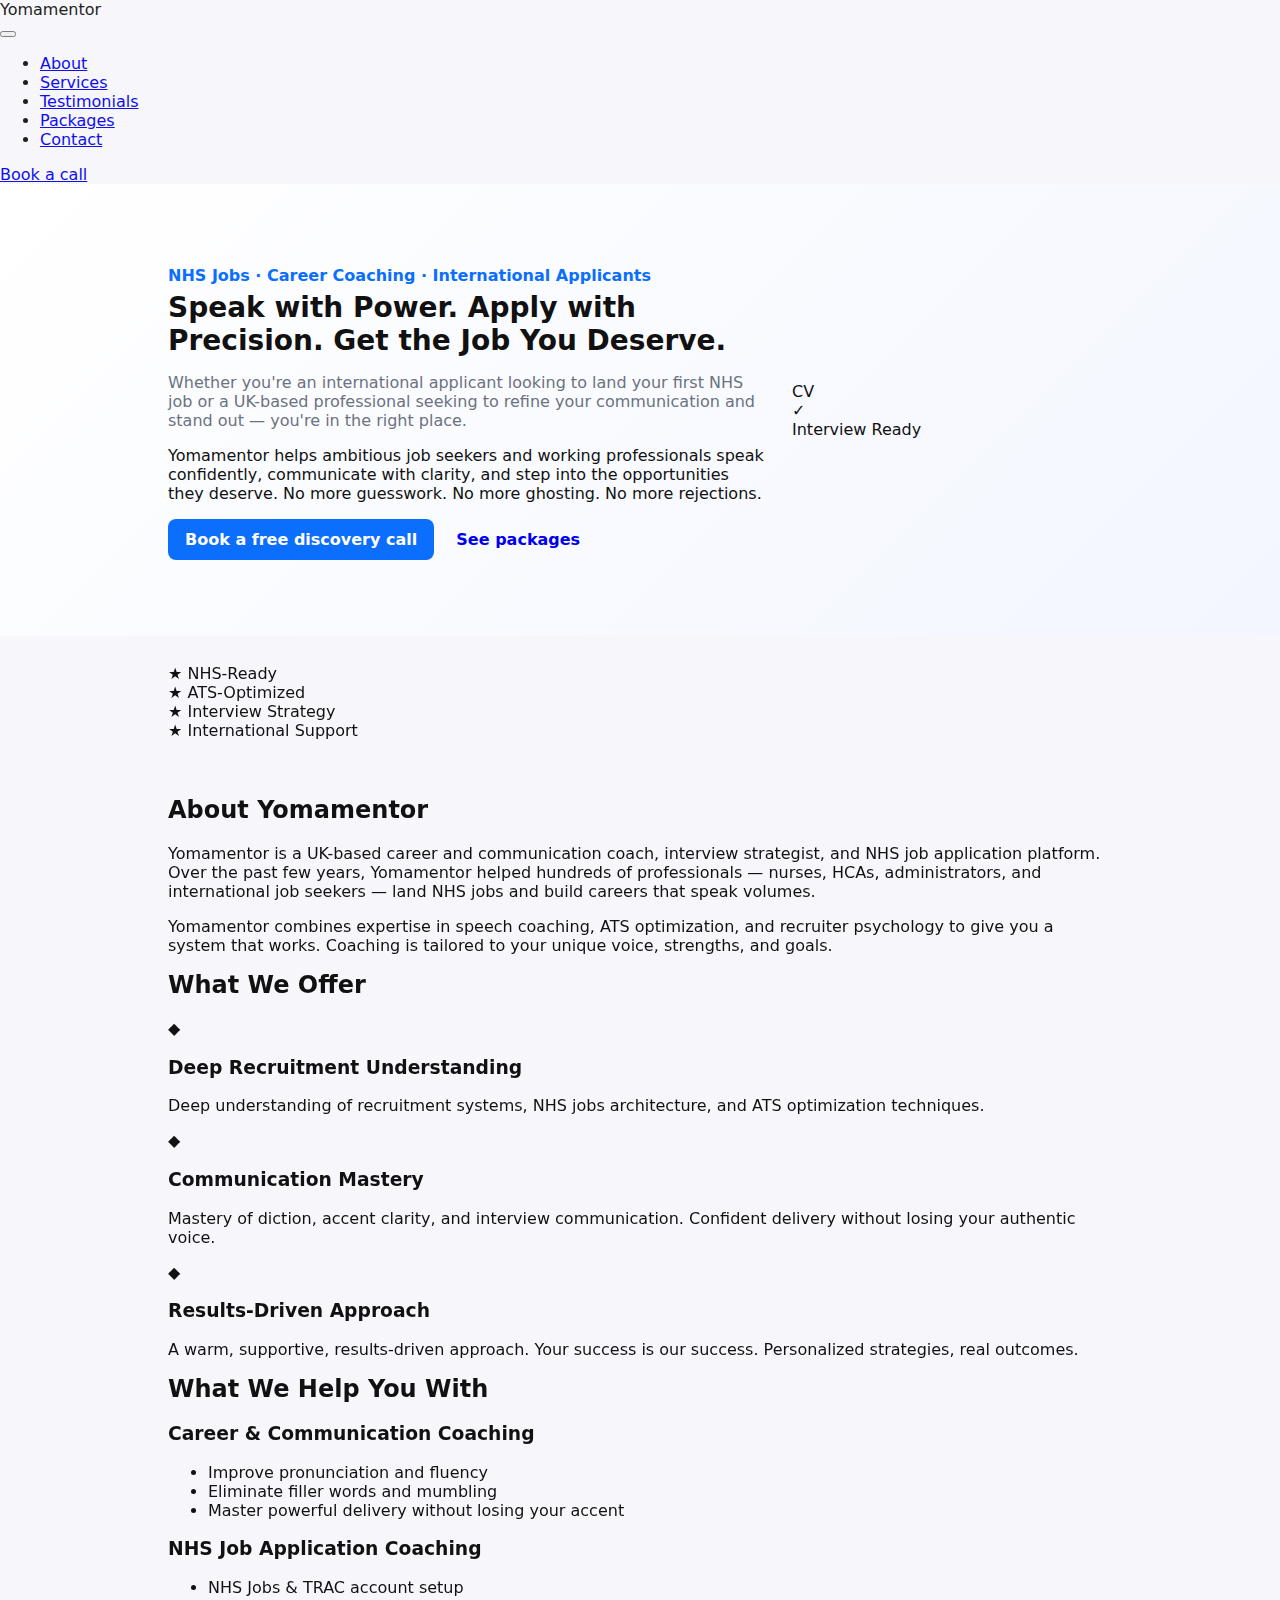
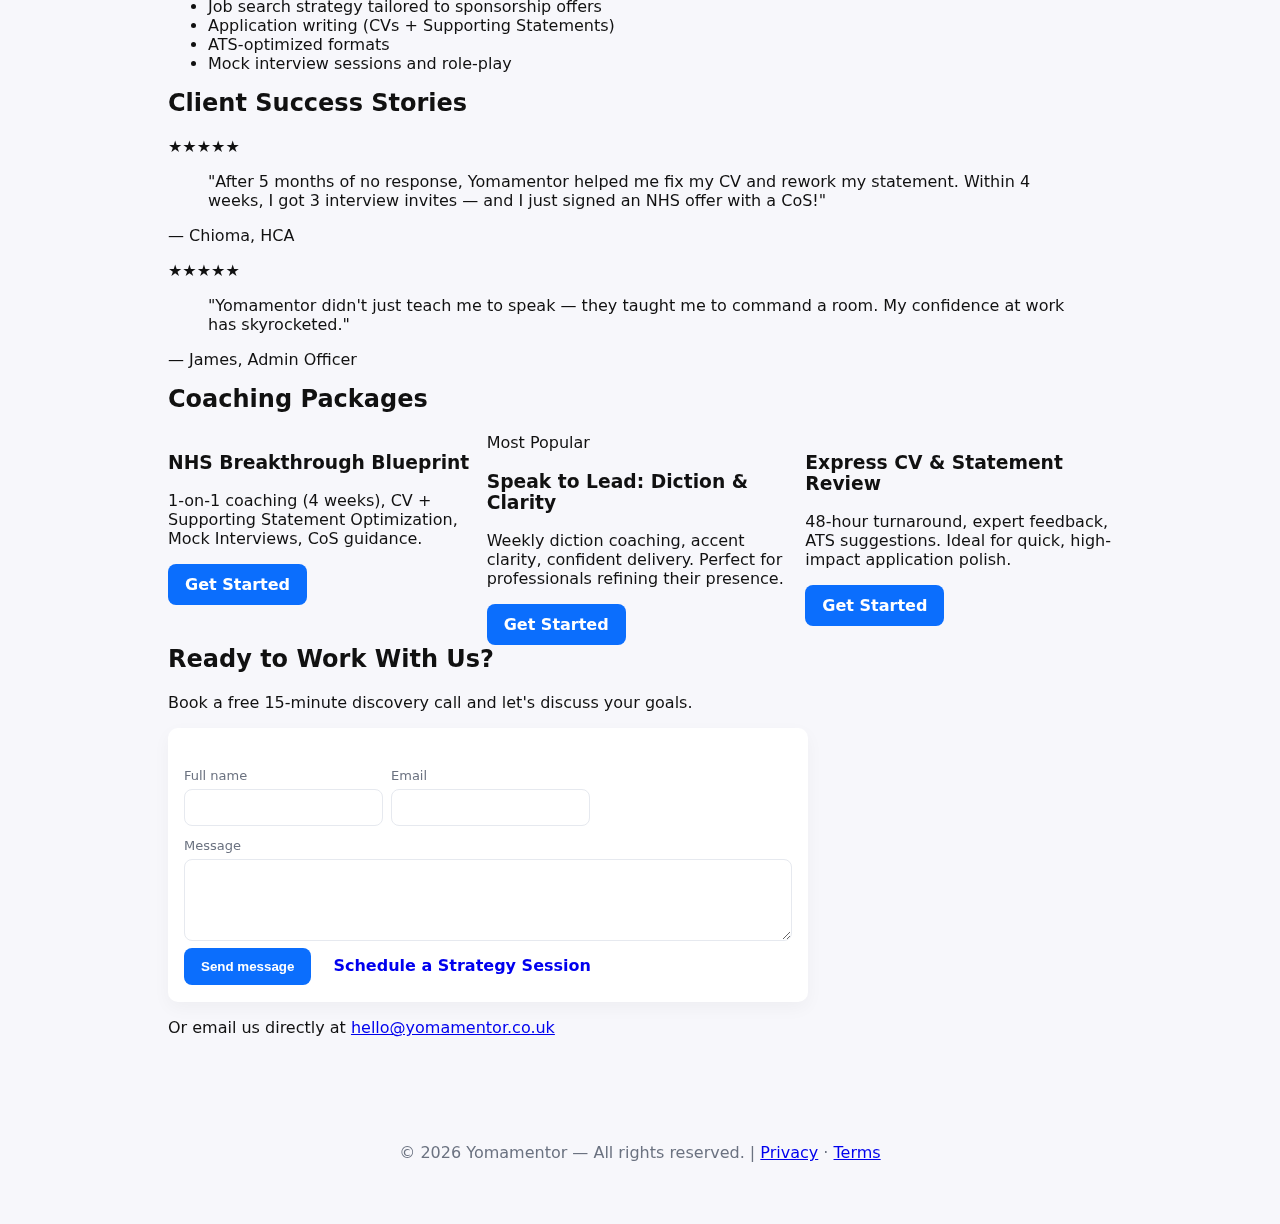
<file: index.html>
<!doctype html>
<html lang="en">
    <head>
        <meta charset="utf-8" />
        <meta name="viewport" content="width=device-width, initial-scale=1" />
        <title>Yomamentor — Career & Communication Coaching</title>
        <link rel="preconnect" href="https://fonts.googleapis.com">
        <link rel="preconnect" href="https://fonts.gstatic.com" crossorigin>
        <link href="https://fonts.googleapis.com/css2?family=Playfair+Display:wght@600;700&family=Montserrat:wght@300;400;500;600&display=swap" rel="stylesheet">
        <link rel="stylesheet" href="styles.css">
    </head>
    <body>
        <!-- STICKY NAVIGATION -->
        <nav class="navbar">
            <div class="nav-container">
                <div class="nav-brand">
                    <span class="logo-text">Yomamentor</span>
                </div>
                <button class="mobile-toggle" id="mobile-toggle" aria-label="Toggle menu">
                    <span></span>
                    <span></span>
                    <span></span>
                </button>
                <ul class="nav-menu" id="nav-menu">
                    <li><a href="#about">About</a></li>
                    <li><a href="#offerings">Services</a></li>
                    <li><a href="#testimonials">Testimonials</a></li>
                    <li><a href="#packages">Packages</a></li>
                    <li><a href="#contact">Contact</a></li>
                </ul>
                <a class="nav-cta" id="nav-book-btn" href="#contact">Book a call</a>
            </div>
        </nav>

        <!-- HERO SECTION -->
        <header class="hero">
            <div class="container hero-grid">
                <div class="hero-text">
                    <p class="eyebrow">NHS Jobs · Career Coaching · International Applicants</p>
                    <h1>Speak with Power. Apply with Precision. Get the Job You Deserve.</h1>
                    <p class="lead">Whether you're an international applicant looking to land your first NHS job or a UK-based professional seeking to refine your communication and stand out — you're in the right place.</p>
                    <p>Yomamentor helps ambitious job seekers and working professionals speak confidently, communicate with clarity, and step into the opportunities they deserve. No more guesswork. No more ghosting. No more rejections.</p>
                    <div class="cta-row">
                        <a class="btn primary" id="book-btn" href="#contact">Book a free discovery call</a>
                        <a class="btn secondary" href="#packages">See packages</a>
                    </div>
                </div>
                <div class="hero-image">
                    <div class="hero-visual">
                        <div class="laptop-mockup">
                            <div class="laptop-screen">
                                <div class="cv-preview">CV</div>
                            </div>
                        </div>
                        <div class="chat-bubble bubble-1">✓</div>
                        <div class="chat-bubble bubble-2">Interview Ready</div>
                        <div class="glow-bg"></div>
                    </div>
                </div>
            </div>
        </header>

        <!-- TRUST BADGES STRIP -->
        <section class="trust-strip">
            <div class="container">
                <div class="trust-badges">
                    <div class="badge">
                        <span class="badge-icon">★</span>
                        <span class="badge-text">NHS-Ready</span>
                    </div>
                    <div class="badge">
                        <span class="badge-icon">★</span>
                        <span class="badge-text">ATS-Optimized</span>
                    </div>
                    <div class="badge">
                        <span class="badge-icon">★</span>
                        <span class="badge-text">Interview Strategy</span>
                    </div>
                    <div class="badge">
                        <span class="badge-icon">★</span>
                        <span class="badge-text">International Support</span>
                    </div>
                </div>
            </div>
        </section>

        <main class="container">
            <!-- ABOUT SECTION -->
            <section id="about">
                <div class="section-header">
                    <h2>About Yomamentor</h2>
                    <div class="gold-divider"></div>
                </div>
                <p>Yomamentor is a UK-based career and communication coach, interview strategist, and NHS job application platform. Over the past few years, Yomamentor helped hundreds of professionals — nurses, HCAs, administrators, and international job seekers — land NHS jobs and build careers that speak volumes.</p>
                <p>Yomamentor combines expertise in speech coaching, ATS optimization, and recruiter psychology to give you a system that works. Coaching is tailored to your unique voice, strengths, and goals.</p>
            </section>

            <!-- OFFERINGS (SERVICES) SECTION -->
            <section id="offerings">
                <div class="section-header">
                    <h2>What We Offer</h2>
                    <div class="gold-divider"></div>
                </div>
                <div class="offerings-grid">
                    <div class="offering-card">
                        <div class="card-icon">◆</div>
                        <h3>Deep Recruitment Understanding</h3>
                        <p>Deep understanding of recruitment systems, NHS jobs architecture, and ATS optimization techniques.</p>
                    </div>
                    <div class="offering-card">
                        <div class="card-icon">◆</div>
                        <h3>Communication Mastery</h3>
                        <p>Mastery of diction, accent clarity, and interview communication. Confident delivery without losing your authentic voice.</p>
                    </div>
                    <div class="offering-card">
                        <div class="card-icon">◆</div>
                        <h3>Results-Driven Approach</h3>
                        <p>A warm, supportive, results-driven approach. Your success is our success. Personalized strategies, real outcomes.</p>
                    </div>
                </div>
            </section>

            <!-- HELP SECTION -->
            <section id="help">
                <div class="section-header">
                    <h2>What We Help You With</h2>
                    <div class="gold-divider"></div>
                </div>
                
                <div class="help-grid">
                    <div class="help-card">
                        <h3>Career & Communication Coaching</h3>
                        <ul>
                            <li>Improve pronunciation and fluency</li>
                            <li>Eliminate filler words and mumbling</li>
                            <li>Master powerful delivery without losing your accent</li>
                        </ul>
                    </div>
                    <div class="help-card">
                        <h3>NHS Job Application Coaching</h3>
                        <ul>
                            <li>NHS Jobs & TRAC account setup</li>
                            <li>Job search strategy tailored to sponsorship offers</li>
                            <li>Application writing (CVs + Supporting Statements)</li>
                            <li>ATS-optimized formats</li>
                            <li>Mock interview sessions and role-play</li>
                        </ul>
                    </div>
                </div>
            </section>

            <!-- TESTIMONIALS SECTION -->
            <section id="testimonials" class="testimonials-section">
                <div class="section-header">
                    <h2>Client Success Stories</h2>
                    <div class="gold-divider"></div>
                </div>
                
                <div class="testimonials-grid">
                    <div class="testimonial-card">
                        <div class="star-rating">★★★★★</div>
                        <blockquote>"After 5 months of no response, Yomamentor helped me fix my CV and rework my statement. Within 4 weeks, I got 3 interview invites — and I just signed an NHS offer with a CoS!"</blockquote>
                        <p class="testimonial-author">— Chioma, HCA</p>
                    </div>
                    <div class="testimonial-card">
                        <div class="star-rating">★★★★★</div>
                        <blockquote>"Yomamentor didn't just teach me to speak — they taught me to command a room. My confidence at work has skyrocketed."</blockquote>
                        <p class="testimonial-author">— James, Admin Officer</p>
                    </div>
                </div>
            </section>

            <!-- PACKAGES SECTION -->
            <section id="packages">
                <div class="section-header">
                    <h2>Coaching Packages</h2>
                    <div class="gold-divider"></div>
                </div>
                <div class="packages-grid">
                    <div class="package-card">
                        <div class="package-header">
                            <h3>NHS Breakthrough Blueprint</h3>
                        </div>
                        <p>1-on-1 coaching (4 weeks), CV + Supporting Statement Optimization, Mock Interviews, CoS guidance.</p>
                        <div class="package-cta">
                            <a href="#contact" class="btn primary">Get Started</a>
                        </div>
                    </div>
                    <div class="package-card featured">
                        <div class="featured-badge">Most Popular</div>
                        <div class="package-header">
                            <h3>Speak to Lead: Diction & Clarity</h3>
                        </div>
                        <p>Weekly diction coaching, accent clarity, confident delivery. Perfect for professionals refining their presence.</p>
                        <div class="package-cta">
                            <a href="#contact" class="btn primary">Get Started</a>
                        </div>
                    </div>
                    <div class="package-card">
                        <div class="package-header">
                            <h3>Express CV & Statement Review</h3>
                        </div>
                        <p>48-hour turnaround, expert feedback, ATS suggestions. Ideal for quick, high-impact application polish.</p>
                        <div class="package-cta">
                            <a href="#contact" class="btn primary">Get Started</a>
                        </div>
                    </div>
                </div>
            </section>

            <!-- CONTACT SECTION -->
            <section id="contact" class="contact-section">
                <div class="contact-wrapper">
                    <div class="contact-text">
                        <h2>Ready to Work With Us?</h2>
                        <p>Book a free 15-minute discovery call and let's discuss your goals.</p>
                    </div>
                    <form id="contact-form" action="https://formspree.io/f/mreqzqwa" method="POST" class="contact-form">
                        <div class="form-row">
                            <div class="form-group">
                                <label for="name">Full name</label>
                                <input id="name" name="name" required>
                            </div>
                            <div class="form-group">
                                <label for="email">Email</label>
                                <input id="email" name="email" type="email" required>
                            </div>
                        </div>
                        <div class="form-group">
                            <label for="message">Message</label>
                            <textarea id="message" name="message" rows="4" required></textarea>
                        </div>
                        <div class="form-actions">
                            <button type="submit" class="btn primary">Send message</button>
                            <a class="btn secondary" href="#" id="schedule-link">Schedule a Strategy Session</a>
                        </div>
                    </form>
                </div>
                <p class="contact-email">Or email us directly at <a href="mailto:hello@yomamentor.co.uk">hello@yomamentor.co.uk</a></p>
            </section>
        </main>

        <!-- FOOTER -->
        <footer class="site-footer">
            <div class="container">
                <p>© <span id="year"></span> Yomamentor — All rights reserved. | <a href="#">Privacy</a> · <a href="#">Terms</a></p>
            </div>
        </footer>

        <script src="script.js"></script>
    </body>
</html>
</file>
<file: styles.css>
:root{
  --bg:#f7f7fb;--card:#ffffff;--accent:#0b6efd;--muted:#6b7280;--radius:12px;
}
*{box-sizing:border-box}
.body-placeholder{}
body{font-family:Inter,system-ui,Segoe UI,Roboto,Arial,sans-serif;margin:0;background:var(--bg);color:#111;position:relative;min-height:100vh;overflow-x:hidden}
.container{max-width:1000px;margin:0 auto;padding:28px;position:relative;z-index:1}
.hero{background:linear-gradient(135deg,#fff 0%,#f3f6ff 100%);padding:48px 0}
.hero-grid{display:grid;grid-template-columns:1fr 320px;gap:24px;align-items:center}
.hero-text h1{font-size:28px;margin:0 0 8px}
.eyebrow{color:var(--accent);font-weight:600;margin:6px 0}
.lead{font-size:16px;color:var(--muted)}
.hero-image img{width:100%;max-width:300px;border-radius:12px;object-fit:cover;background:#eee;padding:8px}
.cta-row{margin-top:16px}
.btn{display:inline-block;padding:10px 16px;border-radius:8px;text-decoration:none;border:1px solid transparent;font-weight:600}
.btn.primary{background:var(--accent);color:#fff}
.btn.outline{background:transparent;color:var(--accent);border-color:var(--accent)}
main{padding:28px 0}
h2{margin-top:0}
.features{display:flex;gap:12px;list-style:none;padding:0;margin:0}
.features li{background:var(--card);padding:12px;border-radius:10px;box-shadow:0 1px 4px rgba(15,15,30,0.04);flex:1}
.packages-grid{display:grid;grid-template-columns:repeat(auto-fit,minmax(220px,1fr));gap:12px}
.package{background:var(--card);padding:16px;border-radius:10px;box-shadow:0 8px 24px rgba(13,14,20,0.04)}
form{max-width:640px;background:var(--card);padding:16px;border-radius:10px;box-shadow:0 6px 18px rgba(13,14,20,0.04)}
label{display:block;margin-top:12px;color:var(--muted);font-size:13px}
input,textarea{width:100%;padding:10px;margin-top:6px;border:1px solid #e6e9ef;border-radius:8px}
.form-row{margin-top:12px;display:flex;gap:8px}
.small{color:var(--muted);font-size:13px}
.site-footer{padding:18px 0;text-align:center;color:var(--muted)}
@media(max-width:800px){.hero-grid{grid-template-columns:1fr}.hero-image{order:-1;text-align:center}}

/* Background watermark using the company logo */
body::before{
  content:"";
  position:fixed;
  inset:0;
  background-image:url('images/company-logo.svg');
  background-repeat:no-repeat;
  background-position:center center;
  background-size:cover; /* scale to fill viewport while preserving aspect */
  opacity:0.06;
  pointer-events:none;
  z-index:0;
}

/* ensure page content stacks above watermark */
header, main, footer, .container{position:relative;z-index:1}
</file>
